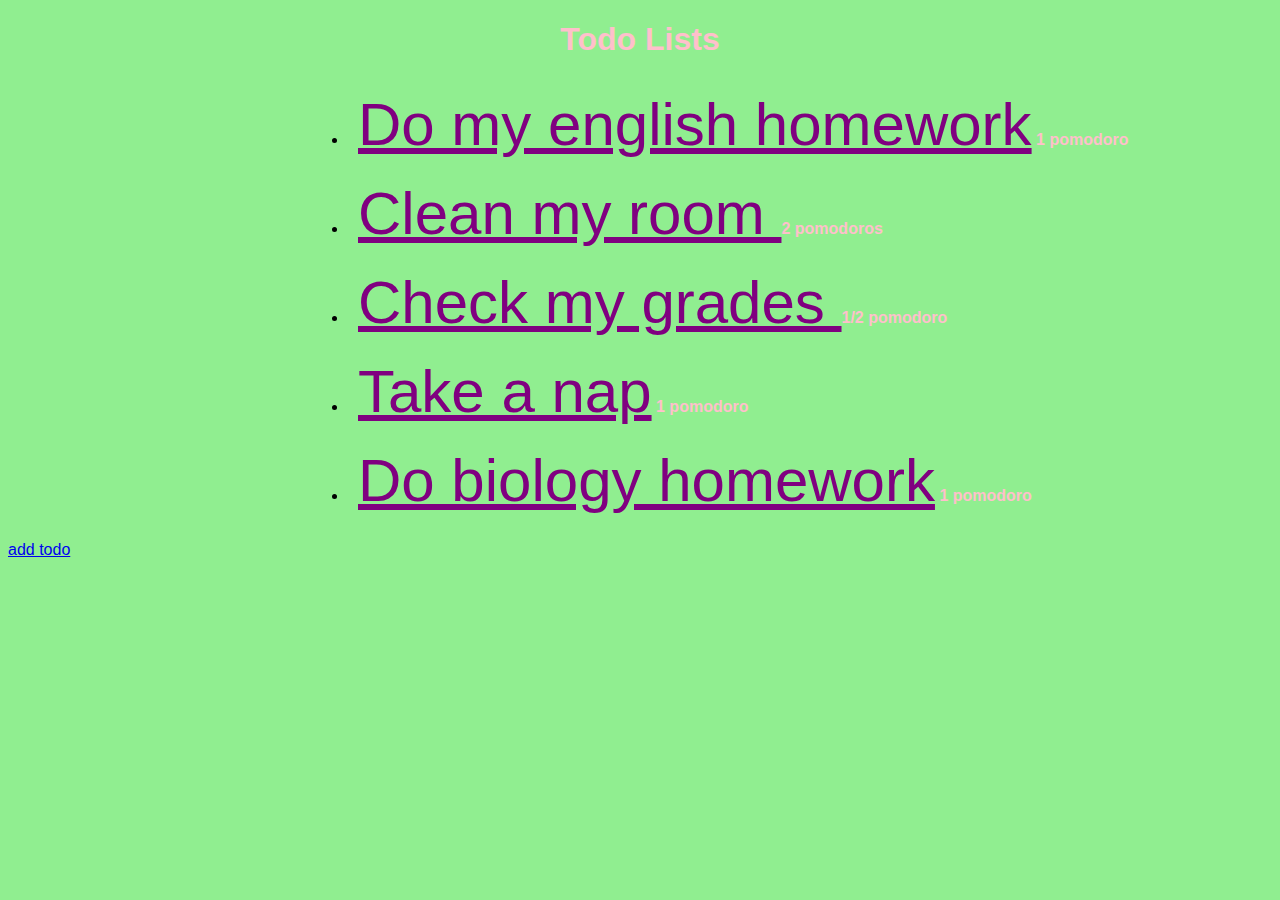
<file: index.html>
<!DOCTYPE html>
<html>
     <head>
          <meta charset="utf-8">
          <title>Todo index  | Todo list Application</title>
          
          <link rel="stylesheet" href="index.css">
    </head>
    
    <body>
        <h1>Todo Lists</h1>
        <ul>
            <li>
                <a href="show.html">Do my english homework</a>
             <span class="pomodoro-estimate">1 pomodoro</span>   
            </li>
            
            <li>
                <a href="show.html">Clean my room </a>
                 <span class="pomodoro-estimate">2 pomodoros</span>
            </li>
            
            <li>
                <a href="show.html">Check my grades </a>
                <span class="pomodoro-estimate">1/2 pomodoro</span>
            </li>
            
            <li>
                <a href="show.html">Take a nap</a>
               <span class="pomodoro-estimate">1 pomodoro</span> 
            </li>
            
            <li>
                <a href="show.html">Do biology homework</a>
               <span class="pomodoro-estimate">1 pomodoro</span>
            </li>
        </ul>
        <a href="new.html">add todo</a>
                
    </body>
</html>
</file>
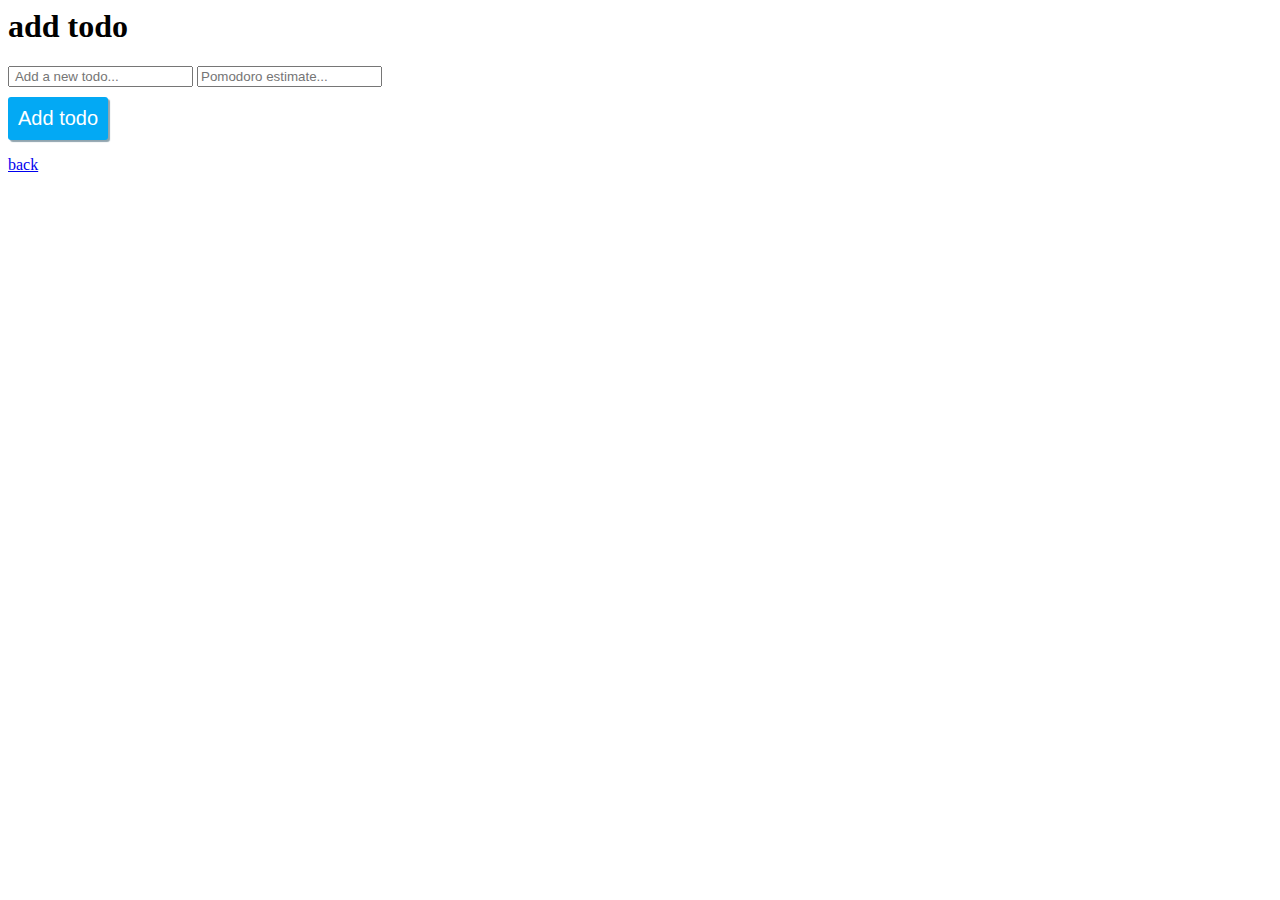
<file: new.html>
<html>
    <head>
        <title>Adding Todos</title>
        <link rel="stylesheet" href="new.css">
    </head>
    <body>
        <h1>add todo</h1>
        <form>
            <input type="text" placeholder=" Add a new todo...">
            <input type="number" placeholder="Pomodoro estimate...">
            <input id="add-new-todo-button" type="submit" value="Add todo">
        </form>
        <a href="index.html">back</a>
    </body>

</html>
</file>
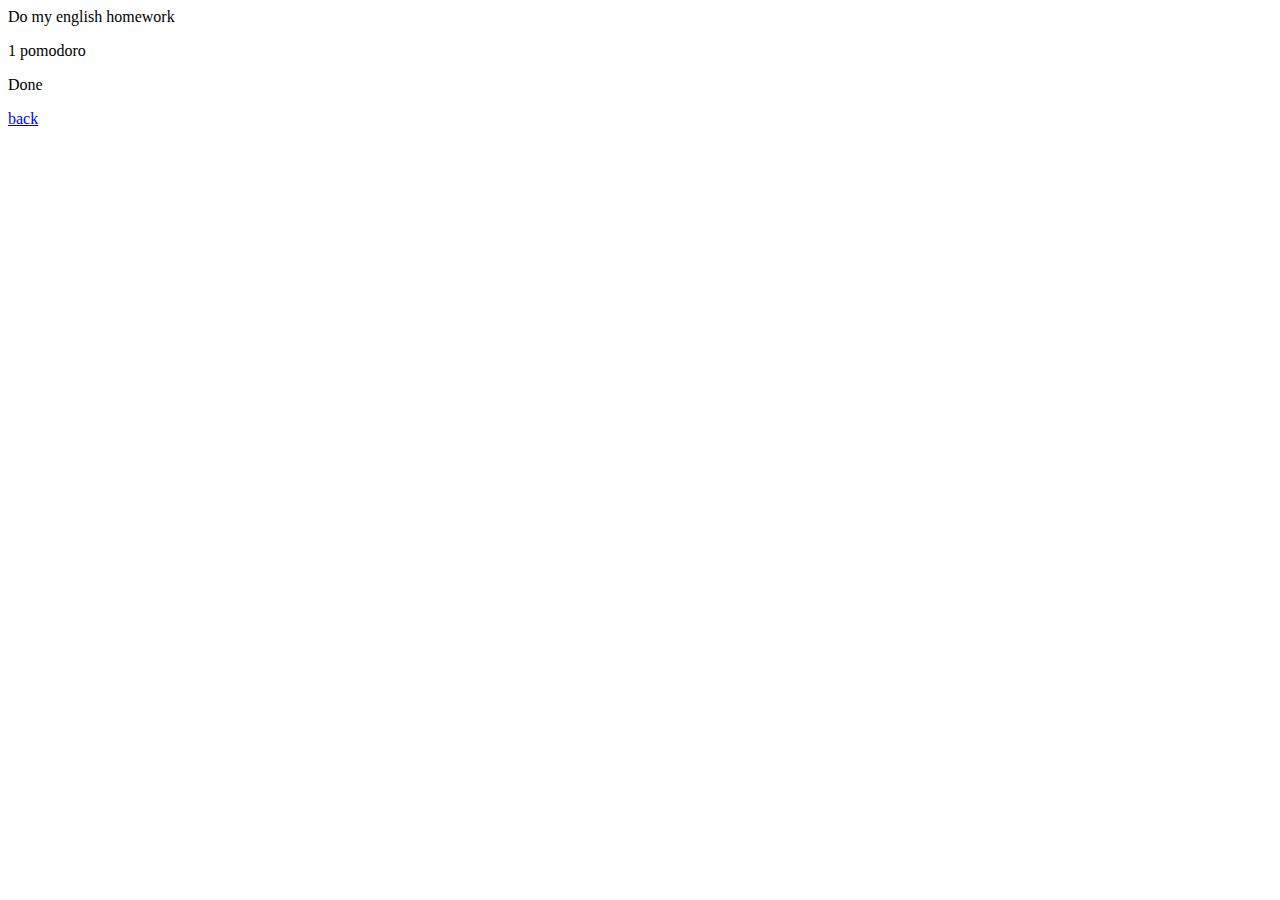
<file: show.html>
<html>
    <head>
         <title>Todo showpage! | Todo list Application</title>
    </head>
    
    <body>
       <p> Do my english homework </p>
        <p>1 pomodoro</p>
        <p>Done</p>
        <a href="index.html">back</a>
        
        
    </body>
</html>
</file>
<file: index.css>
h1{
    color: pink;
    text-align: center
}

html{
    font-family: sans-serif;
}

body {
    background-color: lightgreen;
}

li a{
    color: purple;
    font-size:60px
}

.pomodoro-estimate{
    font-weight: bold;
    color: pink;

}
 ul{
     margin-left: 300px;
 }
  li {
      padding:10px;
  }
</file>
<file: new.css>
#add-new-todo-button{
    font-size:20px;
    text-align:center;
    color: #FFF;
    outline: none;
    border-style:none;
    padding:10px;
    border-radius:3px;
    box-shadow: 2px 2px 1px #90A4AE;
    display:block;
    background-color: #03A9F4;
    margin-top: 10px;
}
</file>
